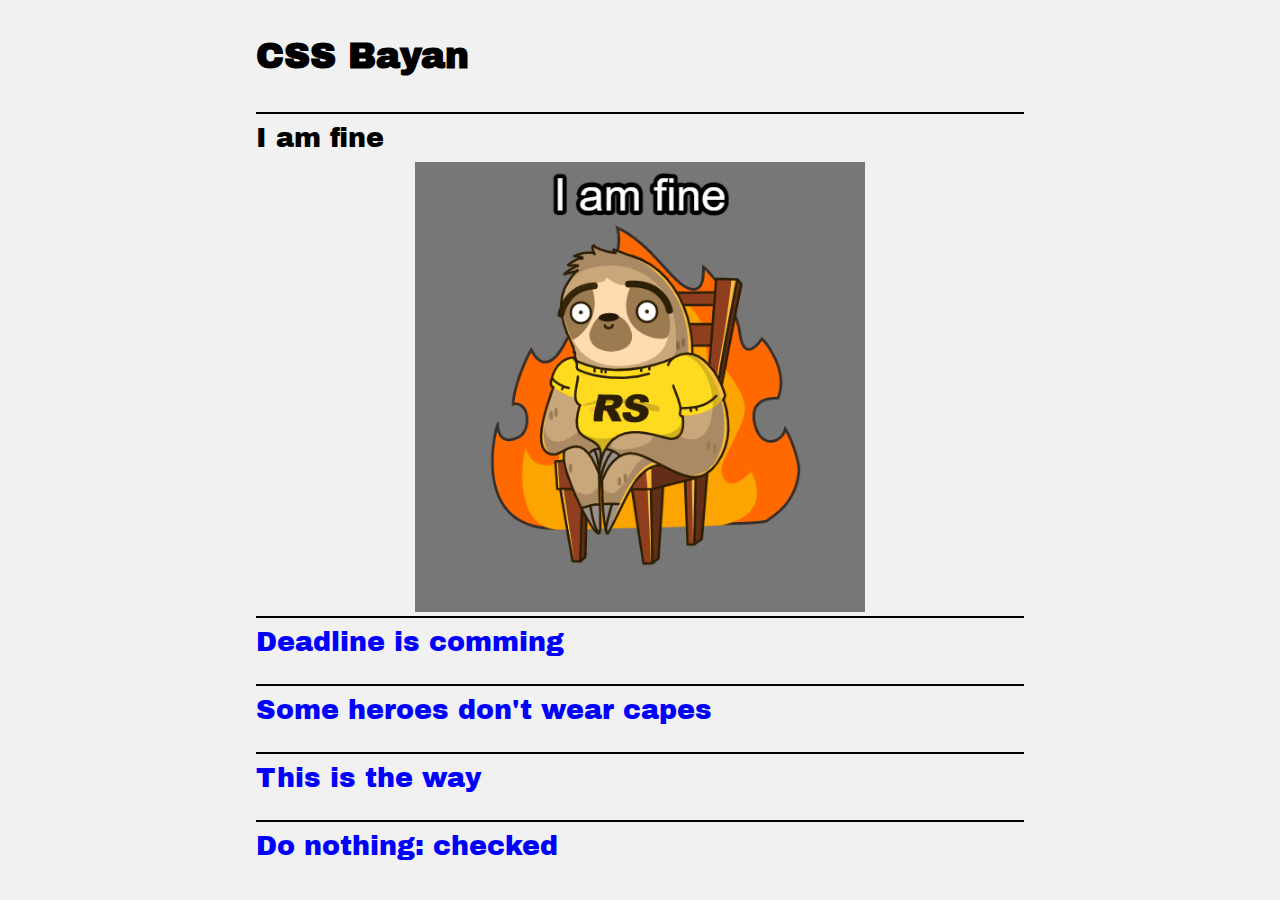
<file: сssBayan/Index.html>
<!DOCTYPE html>
<html lang="en">
<head>
  <meta charset="UTF-8">
  <meta http-equiv="X-UA-Compatible" content="IE=edge">
  <meta name="viewport" content="width=device-width, initial-scale=1.0">
  <title>CSS Bayan</title>
  <link rel="stylesheet" href="css/style1980.css">
  <link rel="stylesheet" href="css/style820.css">
  <link rel="stylesheet" href="css/style320.css">
</head>
<body>
  <main>
    <div class="bayan-main-container">
      <div class="header-div">
        <p>CSS Bayan</p>
      </div>
      <div class="bayan-container">
        <div class="bayan-line">
        </div>
        <input class="bayan-input" id="fine" type="radio" name="bayan" checked>
        <label for="fine" class="bayan-input-label">
          <span class="bayan-name-and-cross">
            <span class="bayan-name">
              I am fine 
            </span>
            <span class="bayan-cross">
              <img class="cross" src="assets/ico/plus-icon.png" alt="plus-ico">
            </span>
          </span>
          <span class="bayan-meme-content">
            <img class="bayan-img-unchecked" src="assets/img/fine.png" alt="fine">
          </span>
        </label>
     </div>
      <div class="bayan-container">
        <div class="bayan-line">
        </div>
        <input class="bayan-input" id="deadline" type="radio" name="bayan" >
        <label for="deadline" class="bayan-input-label">
          <span class="bayan-name-and-cross">
            <span class="bayan-name">
              Deadline is comming
            </span>
            <span class="bayan-cross">
              <img class="cross" src="assets/ico/plus-icon.png" alt="plus-ico">
            </span>
          </span>
          <span class="bayan-meme-content">
            <img class="bayan-img-unchecked" src="assets/img/deadline.png" alt="">
          </span>
        </label>
      </div>
      <div class="bayan-container">
        <div class="bayan-line">
        </div>
        <input class="bayan-input" id="heroes" type="radio" name="bayan">
        <label for="heroes" class="bayan-input-label">
          <span class="bayan-name-and-cross">
            <span class="bayan-name">
              Some heroes don't wear capes
            </span>
            <span class="bayan-cross">
              <img class="cross" src="assets/ico/plus-icon.png" alt="plus-ico">
            </span>
          </span>
          <span class="bayan-meme-content">
            <img class="bayan-img-unchecked" src="assets/img/some_heroes.png" alt="">
          </span>
        </label>
      </div>
      <div class="bayan-container">
        <div class="bayan-line">
        </div>
        <input class="bayan-input" id="way" type="radio" name="bayan">
        <label for="way" class="bayan-input-label">
          <span class="bayan-name-and-cross">
            <span class="bayan-name">
              This is the way
            </span>
            <span class="bayan-cross">
              <img class="cross" src="assets/ico/plus-icon.png" alt="plus-ico">
            </span>
          </span>
          <span class="bayan-meme-content">
            <img class="bayan-img-unchecked" src="assets/img/the_way.png" alt="">
          </span>
        </label>
      </div>
      <div class="bayan-container">
        <div class="bayan-line">
        </div>
        <input class="bayan-input" id="do_nothing" type="radio" name="bayan" >
        <label for="do_nothing" class="bayan-input-label">
          <span class="bayan-name-and-cross">
            <span class="bayan-name">
              Do nothing: checked
            </span>
            <span class="bayan-cross">
              <img class="cross" src="assets/ico/plus-icon.png" alt="plus-ico">
            </span>
          </span>
          <span class="bayan-meme-content">
            <img class="bayan-img-unchecked" src="assets/img/do_nothing.png" alt="">
          </span>
        </label>
      </div>
    </div>
  </main>
  <footer>

  </footer>
</body>
</html>
</file>
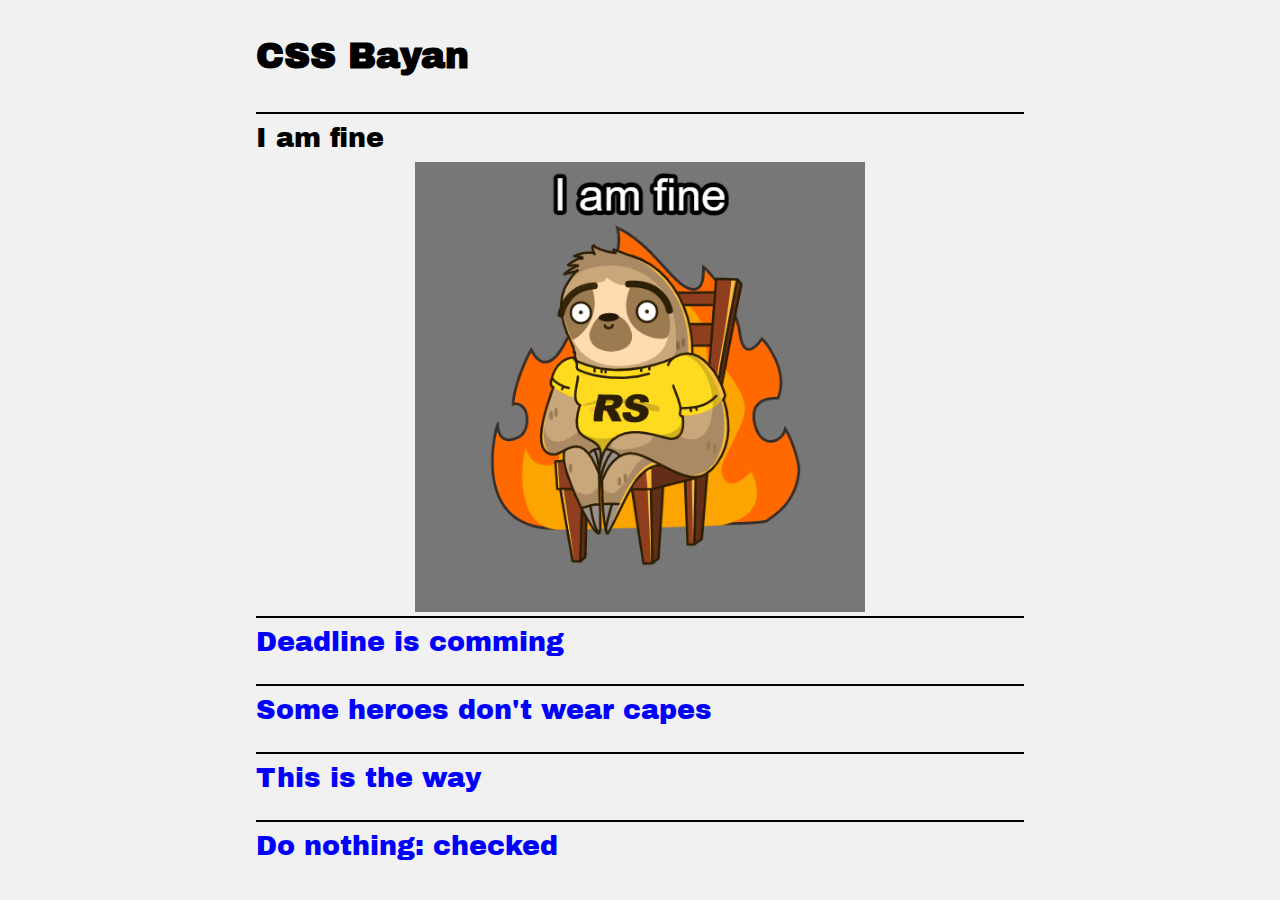
<file: сssBayan/index.html>
<!DOCTYPE html>
<html lang="en">
<head>
  <meta charset="UTF-8">
  <meta http-equiv="X-UA-Compatible" content="IE=edge">
  <meta name="viewport" content="width=device-width, initial-scale=1.0">
  <title>CSS Bayan</title>
  <link rel="stylesheet" href="css/style1980.css">
  <link rel="stylesheet" href="css/style820.css">
  <link rel="stylesheet" href="css/style320.css">
</head>
<body>
  <main>
    <div class="bayan-main-container">
      <div class="header-div">
        <p>CSS Bayan</p>
      </div>
      <div class="bayan-container">
        <div class="bayan-line">
        </div>
        <input class="bayan-input" id="fine" type="radio" name="bayan" checked>
        <label for="fine" class="bayan-input-label">
          <span class="bayan-name-and-cross">
            <span class="bayan-name">
              I am fine
            </span>
            <span class="bayan-cross">
              <img class="cross" src="assets/ico/plus-icon.png" alt="plus-ico">
            </span>
          </span>
          <span class="bayan-meme-content">
            <img class="bayan-img-unchecked" src="assets/img/fine.png" alt="fine">
          </span>
        </label>
     </div>
      <div class="bayan-container">
        <div class="bayan-line">
        </div>
        <input class="bayan-input" id="deadline" type="radio" name="bayan" >
        <label for="deadline" class="bayan-input-label">
          <span class="bayan-name-and-cross">
            <span class="bayan-name">
              Deadline is comming
            </span>
            <span class="bayan-cross">
              <img class="cross" src="assets/ico/plus-icon.png" alt="plus-ico">
            </span>
          </span>
          <span class="bayan-meme-content">
            <img class="bayan-img-unchecked" src="assets/img/deadline.png" alt="">
          </span>
        </label>
      </div>
      <div class="bayan-container">
        <div class="bayan-line">
        </div>
        <input class="bayan-input" id="heroes" type="radio" name="bayan">
        <label for="heroes" class="bayan-input-label">
          <span class="bayan-name-and-cross">
            <span class="bayan-name">
              Some heroes don't wear capes
            </span>
            <span class="bayan-cross">
              <img class="cross" src="assets/ico/plus-icon.png" alt="plus-ico">
            </span>
          </span>
          <span class="bayan-meme-content">
            <img class="bayan-img-unchecked" src="assets/img/some_heroes.png" alt="">
          </span>
        </label>
      </div>
      <div class="bayan-container">
        <div class="bayan-line">
        </div>
        <input class="bayan-input" id="way" type="radio" name="bayan">
        <label for="way" class="bayan-input-label">
          <span class="bayan-name-and-cross">
            <span class="bayan-name">
              This is the way
            </span>
            <span class="bayan-cross">
              <img class="cross" src="assets/ico/plus-icon.png" alt="plus-ico">
            </span>
          </span>
          <span class="bayan-meme-content">
            <img class="bayan-img-unchecked" src="assets/img/the_way.png" alt="">
          </span>
        </label>
      </div>
      <div class="bayan-container">
        <div class="bayan-line">
        </div>
        <input class="bayan-input" id="do_nothing" type="radio" name="bayan" >
        <label for="do_nothing" class="bayan-input-label">
          <span class="bayan-name-and-cross">
            <span class="bayan-name">
              Do nothing: checked
            </span>
            <span class="bayan-cross">
              <img class="cross" src="assets/ico/plus-icon.png" alt="plus-ico">
            </span>
          </span>
          <span class="bayan-meme-content">
            <img class="bayan-img-unchecked" src="assets/img/do_nothing.png" alt="">
          </span>
        </label>
      </div>
    </div>
  </main>
  <footer>

  </footer>
</body>
</html>
</file>
<file: сssBayan/css/style1980.css>
@import url('https://fonts.googleapis.com/css2?family=Archivo+Black&display=swap');@import url('https://fonts.googleapis.com/css2?family=Alfa+Slab+One&family=Archivo+Black&display=swap');@import url('https://fonts.googleapis.com/css2?family=Alfa+Slab+One&display=swap');

* {
  box-sizing: border-box;
  
}

html {
  scroll-behavior: smooth;
  background: #f1f1f1;
  width: 100%;
  margin: 0 auto;
}

body {
  display: flex;
  margin: 0 auto;
  padding: 0;
  max-width: 1920px;
  min-width: 320px;
  min-height: 100vh;
  font-size: 1em;
  justify-content: center;
}

.bayan-container {
  display: flex;
  flex-direction: column;
  align-items: flex-start;
  align-items: center;
  width: 60vw; 
}



.bayan-main-container{
  color: rgb(0, 0, 253);
}

.bayan-main-container:hover {
  color: black;
}

.header-div {
  font-family: 'Archivo Black', sans-serif;
  font-size: 4vh;
  font-weight: bold;
  color: black;
}

.bayan-container input {
  display: none;
}

.bayan-line {
  height: 2px;
  width: 100%;
  background: black;
}

.bayan-input-label {
  display: flex;
  flex-direction: column;
  justify-content: space-between;
  width: 100%;
  align-items: center;
}

.bayan-img-unchecked {
  overflow: hidden;
  height: 0;
  transition: 0.6s;
  width: 100%;
}

.cross {
  width: 0;
}

.bayan-main-container:hover>.bayan-container>.bayan-input-label>.bayan-name-and-cross>.bayan-cross>.cross {
  width: 1.5vh;
  transition: 0.6s;
}

.bayan-name-and-cross {
  display: flex;
  justify-content: space-between;
  align-items: center;
  width: 100%;
  padding: 1vh 0;
}

.bayan-name {
  font-family: 'Archivo Black', sans-serif;
  font-size: 3vh;
}

.bayan-main-container input:checked ~ .bayan-input-label>.bayan-meme-content>.bayan-img-unchecked {
  height: 50vh;
  width: auto;
}

.bayan-main-container input:checked ~ .bayan-input-label>.bayan-name-and-cross>.bayan-name {
  color: black;
}

.bayan-main-container input:checked ~ .bayan-input-label>.bayan-name-and-cross>.bayan-cross>.cross {
  transform: rotate(45deg);
  transition: 0.7s;
}

.bayan-container:hover>.bayan-input-label>.bayan-meme-content>.bayan-img-unchecked {
  height: 50vh;
  width: auto;
} 

.bayan-container:hover>.bayan-input-label>.bayan-name-and-cross>.bayan-cross>.cross {
  transform: rotate(45deg);
  transition: 0.7s;
}

.bayan-container:hover,
.bayan-line:hover,
.bayan-input-label:hover,
.bayan-meme-content:hover {
  cursor: pointer;
}
</file>
<file: сssBayan/css/style820.css>
@media (max-width: 820px) {
  * {
    box-sizing: border-box;
    
  }
  
  html {
    scroll-behavior: smooth;
    background: #f1f1f1;
    width: 100%;
    margin: 0 auto;
  }
  
  body {
    display: flex;
    margin: 0 auto;
    padding: 0;
    max-width: 1920px;
    min-width: 320px;
    min-height: 100vh;
    font-size: 1em;
    justify-content: center;
  }
  
  .bayan-container {
    display: flex;
    flex-direction: column;
    align-items: flex-start;
    align-items: center;
    width: 60vw; 
  }
  
  
  
  .bayan-main-container{
    color: rgb(0, 0, 253);
  }
  
  .bayan-main-container:hover {
    color: black;
  }
  
  .header-div {
    font-size: 2vh;
    font-weight: bold;
    color: black;
  }
  
  .bayan-container input {
    display: none;
  }
  
  .bayan-line {
    height: 1px;
    width: 100%;
    background: black;
  }
  
  .bayan-input-label {
    display: flex;
    flex-direction: column;
    justify-content: space-between;
    width: 100%;
    align-items: center;
  }
  
  .bayan-img-unchecked {
    overflow: hidden;
    height: 0;
    transition: 0.6s;
    width: 100%;
  }
  
  .cross {
    width: 0;
  }
  
  .bayan-main-container:hover>.bayan-container>.bayan-input-label>.bayan-name-and-cross>.bayan-cross>.cross {
    width: 1.5vh;
    transition: 0.6s;
  }
  
  .bayan-name-and-cross {
    display: flex;
    justify-content: space-between;
    align-items: center;
    width: 100%;
    padding: 1vh 0;
  }
  
  .bayan-name {
    font-size: 2vh;
  }
  
  .bayan-main-container input:checked ~ .bayan-input-label>.bayan-meme-content>.bayan-img-unchecked {
    height: 25vh;
    width: auto;
  }
  
  .bayan-main-container input:checked ~ .bayan-input-label>.bayan-name-and-cross>.bayan-name {
    color: black;
  }
  
  .bayan-main-container input:checked ~ .bayan-input-label>.bayan-name-and-cross>.bayan-cross>.cross {
    transform: rotate(45deg);
    transition: 0.7s;
  }
  
  .bayan-container:hover>.bayan-input-label>.bayan-meme-content>.bayan-img-unchecked {
    height: 25vh;
    width: auto;
  } 
  
  .bayan-container:hover>.bayan-input-label>.bayan-name-and-cross>.bayan-cross>.cross {
    transform: rotate(45deg);
    transition: 0.7s;
  }
  
  .bayan-container:hover,
  .bayan-line:hover,
  .bayan-input-label:hover,
  .bayan-meme-content:hover {
    cursor: pointer;
  }
}
</file>
<file: сssBayan/css/style320.css>
@media (max-width: 320px) {
  * {
    box-sizing: border-box;
    
  }
  
  html {
    scroll-behavior: smooth;
    background: #f1f1f1;
    width: 100%;
    margin: 0 auto;
  }
  
  body {
    display: flex;
    margin: 0 auto;
    padding: 0;
    max-width: 1920px;
    min-width: 320px;
    min-height: 100vh;
    font-size: 1em;
    justify-content: center;
  }
  
  .bayan-container {
    display: flex;
    flex-direction: column;
    align-items: flex-start;
    align-items: center;
    width: 60vw; 
  }
  
  
  
  .bayan-main-container{
    color: rgb(0, 0, 253);
  }
  
  .bayan-main-container:hover {
    color: black;
  }
  
  .header-div {
    font-size: 2vh;
    font-weight: bold;
    color: black;
  }
  
  .bayan-container input {
    display: none;
  }
  
  .bayan-line {
    height: 1px;
    width: 100%;
    background: black;
  }
  
  .bayan-input-label {
    display: flex;
    flex-direction: column;
    justify-content: space-between;
    width: 100%;
    align-items: center;
  }
  
  .bayan-img-unchecked {
    overflow: hidden;
    height: 0;
    transition: 0.6s;
    width: 100%;
  }
  
  .cross {
    width: 0;
  }
  
  .bayan-main-container:hover>.bayan-container>.bayan-input-label>.bayan-name-and-cross>.bayan-cross>.cross {
    width: 1.5vh;
    transition: 0.6s;
  }
  
  .bayan-name-and-cross {
    display: flex;
    justify-content: space-between;
    align-items: center;
    width: 100%;
    padding: 1vh 0;
  }
  
  .bayan-name {
    font-size: 2vh;
  }
  
  .bayan-main-container input:checked ~ .bayan-input-label>.bayan-meme-content>.bayan-img-unchecked {
    height: 17vh;
    width: auto;
  }
  
  .bayan-main-container input:checked ~ .bayan-input-label>.bayan-name-and-cross>.bayan-name {
    color: black;
  }
  
  .bayan-main-container input:checked ~ .bayan-input-label>.bayan-name-and-cross>.bayan-cross>.cross {
    transform: rotate(45deg);
    transition: 0.7s;
  }
  
  .bayan-container:hover>.bayan-input-label>.bayan-meme-content>.bayan-img-unchecked {
    height: 17vh;
    width: auto;
  } 
  
  .bayan-container:hover>.bayan-input-label>.bayan-name-and-cross>.bayan-cross>.cross {
    transform: rotate(45deg);
    transition: 0.7s;
  }
  
  .bayan-container:hover,
  .bayan-line:hover,
  .bayan-input-label:hover,
  .bayan-meme-content:hover {
    cursor: pointer;
  }
}
</file>
